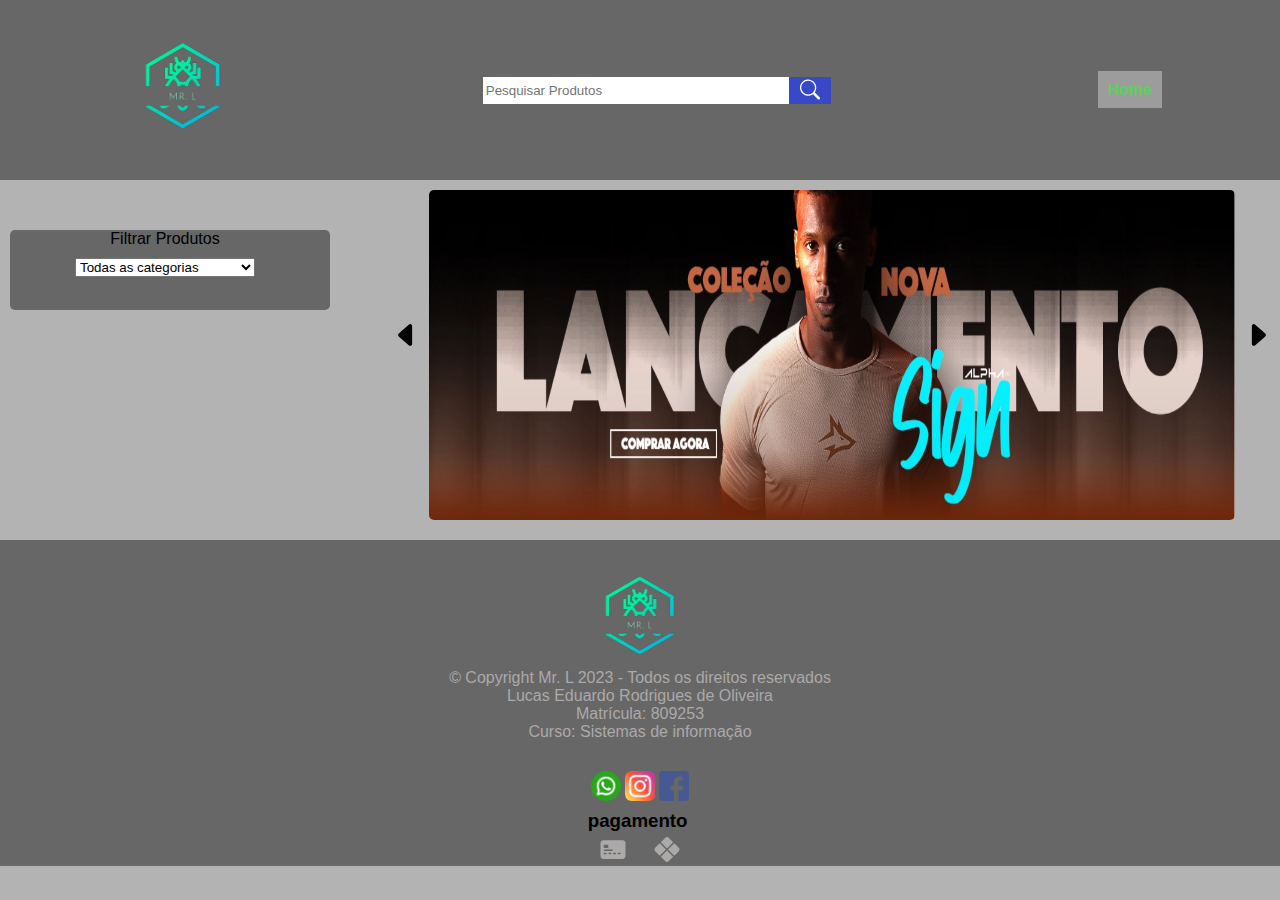
<file: index.html>
<!DOCTYPE html>
<html lang="pt-br">
  <head>
    <meta charset="UTF-8" />
    <meta http-equiv="X-UA-Compatible" content="IE=edge" />
    <meta name="viewport" content="width=device-width, initial-scale=1.0" />
    <title>Mr.L</title>
    <link rel="stylesheet" href="style.css" />
  </head>

  <body>
        <header>
          <nav>

            
                <a class="logo" href="#"><img src="img/logo.png" class="img-logo"></a>
                <div class="mobile-menu">
                  <div class="line1"></div>
                  <div class="line2"></div>
                  <div class="line3"></div>
                </div>
                <div class="pesquisa">
                  <input id="barra-pesquisa" type="text" name="barra-pesquisa" placeholder="Pesquisar Produtos" onkeyup="search()">
                  <button id="button-pesquisa"><svg xmlns="http://www.w3.org/2000/svg" width="20" height="23" fill="currentColor" class="bi bi-search" viewBox="0 0 16 16">
                    <path d="M11.742 10.344a6.5 6.5 0 1 0-1.397 1.398h-.001c.03.04.062.078.098.115l3.85 3.85a1 1 0 0 0 1.415-1.414l-3.85-3.85a1.007 1.007 0 0 0-.115-.1zM12 6.5a5.5 5.5 0 1 1-11 0 5.5 5.5 0 0 1 11 0z"/>
                  </svg></button>
                </div>
                <ul class="nav-lista">
                  <li><a class="ativo" href="#">Home</a></li>
                </ul>
          </nav>
        </header>

        <div class="container-slider">

          <button id="prev-button"><svg class="img-seta" xmlns="http://www.w3.org/2000/svg" width="16" height="16" fill="currentColor" class="bi bi-caret-left-fill" viewBox="0 0 16 16">
            <path d="m3.86 8.753 5.482 4.796c.646.566 1.658.106 1.658-.753V3.204a1 1 0 0 0-1.659-.753l-5.48 4.796a1 1 0 0 0 0 1.506z"/>
          </svg></button>

          <div class="container-images">
            <img src="img/banner1.png" alt="" class="slider on">
            <img src="img/banner2.png" alt="" class="slider">
            <img src="img/banner3.png" alt="" class="slider">
          </div>

          <button id="next-button"><svg class="img-seta" xmlns="http://www.w3.org/2000/svg" width="16" height="16" fill="currentColor" class="bi bi-caret-right-fill" viewBox="0 0 16 16">
            <path d="m12.14 8.753-5.482 4.796c-.646.566-1.658.106-1.658-.753V3.204a1 1 0 0 1 1.659-.753l5.48 4.796a1 1 0 0 1 0 1.506z"/>
          </svg></button>

        </div>


        <div id="filtro">
          <div id="filtro-filho">
            <label for="categoryFilter">Filtrar Produtos</label>
            <select id="categoryFilter">
              <option value="All">Todas as categorias</option>
              <option value="Apparel - Topwear">Apparel - Topwear</option>
              <option value="Personal Care - Fragrance">Personal Care - Fragrance</option>
              <option value="Apparel - Innerwear">Apparel - Innerwear</option>
            </select>
  
          </div>
        </div>
       
          
        <div id="box-produtos">

        <div id="produtos">
        </div>
        <div id="produtos2">
        </div>
        <div id="produtos3">
        </div>
        
        </div>

       
    

        <footer>
          <div id="footer-logo">
            <a href="#"><img width="120px" src="img/logo.png" alt="Mr. L"></a>
            <span>© Copyright Mr. L 2023 - Todos os direitos reservados</span>
            <span>Lucas Eduardo Rodrigues de Oliveira</span>
            <span>Matrícula: 809253</span>
            <span>Curso: Sistemas de informação</span>
          </div>

          <div id="footer-icons">
            <a href=""><img width="30" src="img/whatsapp.png" alt=""></a>
            <a href=""><img width="30" src="img/instagram.png" alt=""></a>
            <a href=""><img width="30" src="img/facebook.png" alt=""></a>
          </div>

          <div class="pagamento-icons">
            <h3>pagamento</h3>
            <div id="icone-pagamentos">
            <svg xmlns="http://www.w3.org/2000/svg" width="50" height="25" fill="currentColor" class="bi bi-credit-card-2-front-fill" viewBox="0 0 16 16">
              <path d="M0 4a2 2 0 0 1 2-2h12a2 2 0 0 1 2 2v8a2 2 0 0 1-2 2H2a2 2 0 0 1-2-2V4zm2.5 1a.5.5 0 0 0-.5.5v1a.5.5 0 0 0 .5.5h2a.5.5 0 0 0 .5-.5v-1a.5.5 0 0 0-.5-.5h-2zm0 3a.5.5 0 0 0 0 1h5a.5.5 0 0 0 0-1h-5zm0 2a.5.5 0 0 0 0 1h1a.5.5 0 0 0 0-1h-1zm3 0a.5.5 0 0 0 0 1h1a.5.5 0 0 0 0-1h-1zm3 0a.5.5 0 0 0 0 1h1a.5.5 0 0 0 0-1h-1zm3 0a.5.5 0 0 0 0 1h1a.5.5 0 0 0 0-1h-1z"/>
            </svg>
            <svg xmlns="http://www.w3.org/2000/svg" width="50" height="25" fill="currentColor" class="bi bi-x-diamond-fill" viewBox="0 0 16 16">
              <path d="M9.05.435c-.58-.58-1.52-.58-2.1 0L4.047 3.339 8 7.293l3.954-3.954L9.049.435zm3.61 3.611L8.708 8l3.954 3.954 2.904-2.905c.58-.58.58-1.519 0-2.098l-2.904-2.905zm-.706 8.614L8 8.708l-3.954 3.954 2.905 2.904c.58.58 1.519.58 2.098 0l2.905-2.904zm-8.614-.706L7.292 8 3.339 4.046.435 6.951c-.58.58-.58 1.519 0 2.098l2.904 2.905z"/>
            </svg>
            
            </div>
          
        </footer>    


    <script src="script.js"></script>
  </body>
</html>
</file>
<file: style.css>
:root{
    --color-white: #ffffff;
    --color-cinza1: #676767;
    --color-cinza2: #b3b3b3;
    --color-cinza4: #aca9a9;
    --color-preto: #000000;
    --color-azul: rgb(55, 72, 201);
    --color-azul2: rgb(22, 22, 58);
    --color-verde: #55ff58;
  }
  
  body{
    font-family: Arial, Helvetica, sans-serif;
    background-color: var(--color-cinza2);
  }
  
* {
    margin: 0;
    padding: 0;
}
  
.ativo{
    background: var(--color-cinza2);
    padding: 10px;
    opacity: 0.7;
}
  
a {
    color: var(--color-verde);
    text-decoration: none;
    transition: 0.3s;
}
    
  .nav-lista a:hover {
      background-color: var(--color-dark3);
      color: var(--color-white);
      opacity: 0.7;
      padding: 20px;
      border-radius: 10px;
      text-shadow: 0px 0px 10px var(--color-purple);
    }
    
    .logo, .img-logo{
      width: 130px;
  
    }
    
    nav {
      display: flex;
      justify-content: space-around;
      align-items: center;
      background: var(--color-cinza1);
      height: 20vh;
      font-weight: bold;
    }
    
    .nav-lista {
      list-style: none;
      display: flex;
    }
    
    .nav-lista li {
      margin-left: 32px;
    }
    
    .mobile-menu {
      display: none;
      cursor: pointer;
    }
    
    .mobile-menu div {
      width: 32px;
      height: 2px;
      background: #fff;
      margin: 8px;
      transition: 0.3s;
    }
  
  
    #barra-pesquisa{
      height: 21px;
      width: 300px;
      border: none;
      padding: 3px;
    }
  
    .pesquisa{
      display: flex;
      align-items: center;
    }
  
    #button-pesquisa{
      border: none;
      background-color: var(--color-azul);
      color: var(--color-white);
      padding: 1px 11px 0px 11px;
    }
  
    #button-pesquisa:hover{
      color: var(--color-azul);
      background-color: var(--color-azul2);
      cursor: pointer;
    }
  
  
  .container-slider{
    display: flex;
    float: right;
    width: 70%;
    height: 330px;
    align-items: top;
    justify-content: center;
    margin-top: 10px;
    margin-left: 5%;
  }
  
  .container-images{
    position: relative;
    display: flex;
    align-items: top;
    justify-content: center;
    width: 100%;
    z-index: -1;
    border-radius: 5px;
    height: 330px;
  }
  
  
  .slider{
    opacity: 0;
    height: 330px;
    position: absolute;
    width: 100%;
    border-radius: 5px;
  }
  
  .on{
    opacity: 1;
  }
  
  #prev-button, #next-button{
    width: 50px;
    height: 30px;
    border: none;
    color: var(--color-preto);
    background-color: transparent;
    cursor: pointer;
    
  }
  
  .img-seta{
    color: var(--color-yellow);
    background-color: transparent;
    padding-top: 130px;
    padding-bottom: 140px;
    width: 100%;
    height: 100%;
  
  }
  
    #filtro{
      width: 25%;
      height: 80px;
      color: var(--color-purple);
      align-items: center;
      margin-top: 50px;
      margin-left: 10px;
      background-color: var(--color-cinza1);
      border-radius: 5px;
    }
    
    #filtro-filho{
      height: auto;
      display: flex;
      flex-direction: column;
      align-items:center;
      gap: 10px;
    }
  
    #produtos{
     display: flex;
     flex-wrap: wrap;
    }
    #produtos2{
      display: flex;
      flex-wrap: wrap;
     }
     #produtos3{
      display: flex;
      flex-wrap: wrap;
     }
  
    #box-produtos{
      background-color: var(--color-cinza4);
      margin: 10px;
      width: 98%;
      display: flex;
      flex-wrap: wrap;
    }
  
  
    .cartao {
      background-color: var(--color-cinza1);
      width: 13%;
      height: auto;
      padding: 20px;
      margin: 10px 10px 10px 27px;
      display: flex;
      flex-direction: column;
      align-items: center;
    }
  
    .cartao img{
     width: 80%;
     height: 70%;
    }
  
    .cartao h4{
     display: flex;
     justify-content: center;
     text-align: center;
     font-size: 15px;
    }
  
    .cartao h5{
     color: var(--color-cinza4);
     display: flex;
     justify-content: center;
     font-size: 15px;
    }
  
    .cartao button{
      background-color: var(--color-azul);
      color: var(--color-azul2);
      font-weight: bold;
      border: none;
      width: 70%;
      height: 35px;
      border-radius: 5px;
      transition: background 0.5s;
      cursor: pointer;
    }
  
    .img-cartao:hover{
      transform: scale(1.1);
      cursor: pointer;
    }
  
    .cartao button:hover{
      background-color: var(--color-azul2);
      color: var(--color-azul);
    }
  
    .cartao button:active{
      background-color: var(--color-azul);
      color: var(--color-white);
    }
  
    #produto{
      width: 40%;
      display: flex;
      flex-direction: column;
      align-items: center;
      color: #000000;
      margin-left: 30%;
    }
  
    .dados{
    margin: 5px;
    }
  
    #produto img{
      width: 50%;
      height: 250px;
    }
     
     footer{
      background-color: var(--color-cinza1);
      bottom: 0;
      width: 100%;
      display: flex;
      flex-direction: column;
      align-items: center;
      margin-top: 20px;
     }
  
     footer span{
      color: var(--color-cinza4);
     } 
     
     #footer-logo{
      display: flex;
      flex-direction: column;
      align-items: center;
      margin: 30px;
     }
  
     .pagamento-icons{
      margin-top: 5px;
     }
  
     .pagamento-icons h3{
      color: var(--color-purple);
      margin-bottom: 5px;
    
     }
  
     #icone-pagamentos{
      color: var(--color-cinza4);

     }
  
     #contato h3{
      margin-top: 10px;
      margin-left: 85px;
     }
  
  
    @media (max-width: 999px) {
      body {
        overflow-x: hidden;
      }
      .nav-lista {
        position: absolute;
        display: none;
        top: 10vh;
        right: 0;
        width: 50vw;
        height: 110%;
        background: var(--color-cinza1);
        flex-direction: column;
        align-items: center;
        gap: 50px;
        margin-top: 50px;
        perspective: 0em;
        transform: translateX(100%);
        transition: transform 0.3s ease-in;
      }
      .nav-lista li {
        margin-left: 0;
        opacity: 0;
      }
  
      .nav-lista.active {
        transform: translateX(0);
        display:flex;
      }
  
      .mobile-menu {
        display: block;
      }
  
  
      #barra-pesquisa{
        height: 21px;
        width: 50%;
        border-radius: 10px 0px 0px 10px;
        border: none;
        padding: 3px;
        outline: none;
      }
    
      .pesquisa{
        display: flex;
        align-items: center;
      }
    
      #button-pesquisa{
        border: none;
        background-color: var(--color-azul);
        color: var(--color-white);
        border-radius: 0px 10px 10px 0px;
        padding: 1px 11px 0px 11px;
      }
    
      #button-pesquisa:hover{
        color: var(--color-azul);
        background-color: var(--color-azul2);
        cursor: pointer;
      }
      
      .container-slider{
        display: flex;
        width: 100%;
        height: 330px;
        align-items: top;
        justify-content: center;
        margin-top: 5px;
        margin-bottom: 5px;
        float: right;
      }
  
    #filtro {
      margin: 10px;
      width: 90%;
      height: auto;
      display: flex;
      flex-direction: column;
      align-items: center;
      padding: 15px;
      border-radius: 5px;
    }
  
  
    #box-produtos{
      margin: 10px;
      width: 96%;
      display: flex;
      flex-wrap: wrap;
      border-radius: 10px;
    }
  
    .cartao {
      background-color: var(--color-cinza1);
      width: 24%;
      height: auto;
      border-radius: 10px;
      padding: 20px;
      margin: 10px 10px 10px 27px;
      display: flex;
      flex-direction: column;
      align-items: center;
    }
  
    .cartao img{
     width: 80%;
     height: 70%;
     border-radius: 5px;
    }
  
    .cartao h4{
      color: #8c55fb;
     display: flex;
     justify-content: center;
     text-align: center;
     font-size: 14px;
    }
  
    .cartao h5{
      color: var(--color-cinza4);
     display: flex;
     justify-content: center;
     font-size: 15px;
    }
  
    .cartao button{
      background-color: var(--color-azul);
      color: var(--color-azul2);
      text-transform: uppercase;
      font-weight: bold;
      outline: none;
      border: none;
      width: 100%;
      height: 35px;
      border-radius: 10px;
      transition: background 0.5s;
      cursor: pointer;
    }
  
    #produto{
      width: 50%;
      display: flex;
      flex-direction: column;
      align-items: center;
      color: #000000;
      margin-left: 30%;
    }
  
    .dados{
    margin: 5px;
    }
  
    #produto img{
      width: 50%;
      height: auto;
    }
  
    #produto h2{
      font-size: 20px;
    }
  
  }
     
    @keyframes navLinkFade {
      from {
        opacity: 0;
        transform: translateX(50px);
      }
      to {
        opacity: 1;
        transform: translateX(0);
      }
    }
    
    .mobile-menu.active .line1 {
      transform: rotate(-45deg) translate(-8px, 8px);
    }
    
    .mobile-menu.active .line2 {
      opacity: 0;
    }
    
    .mobile-menu.active .line3 {
      transform: rotate(45deg) translate(-5px, -7px);
    }
</file>
